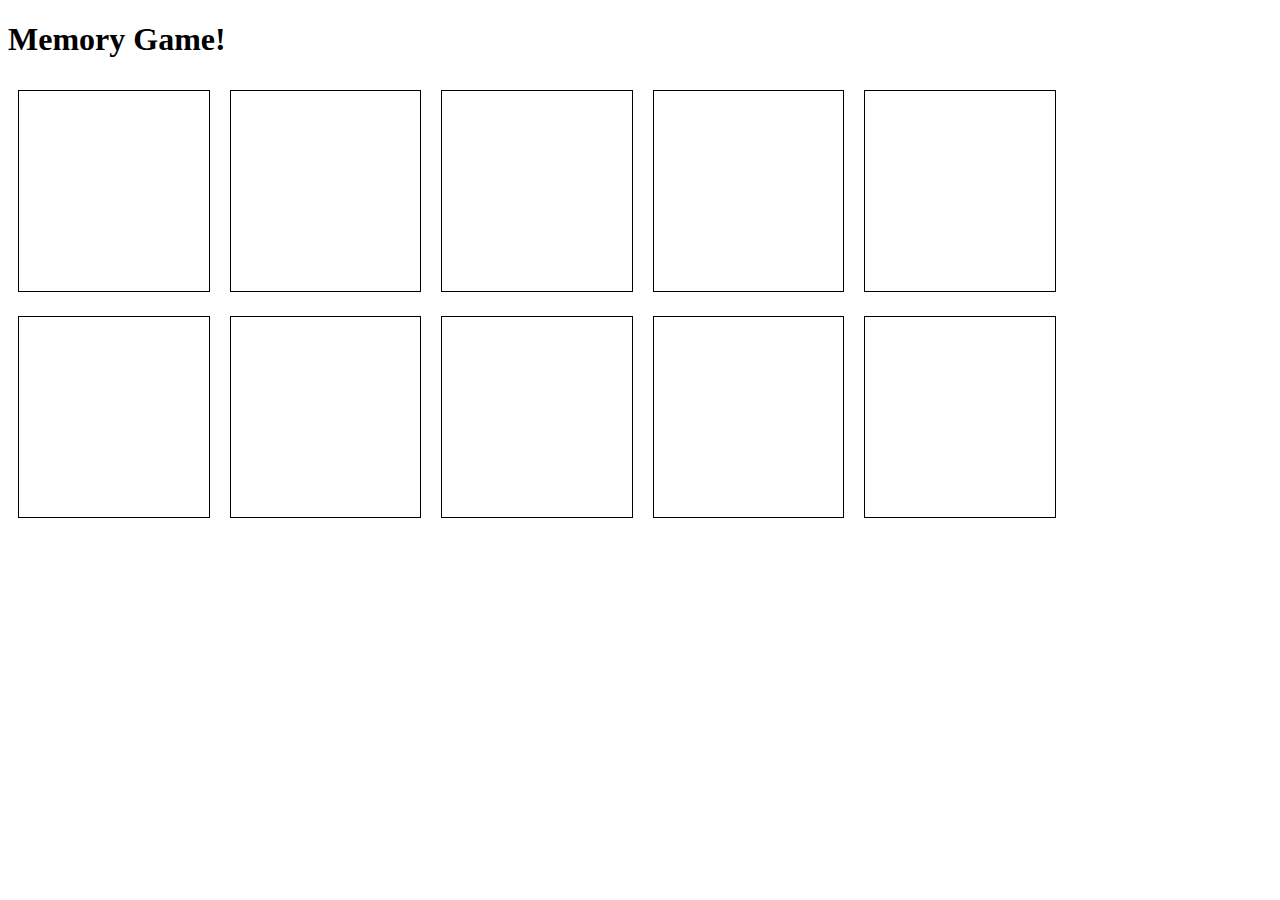
<file: index.html>
<!DOCTYPE html>
<html lang="en">
  <head>
    <meta charset="UTF-8" />
    <title>Memory Game!</title>
    <link rel="stylesheet" href="memory-game/style.css" />
  </head>
  <body>
    <h1>Memory Game!</h1>
    <div id="game">
    </div>
    <script src="memory-game/script.js"></script>
  </body>
</html>
</file>
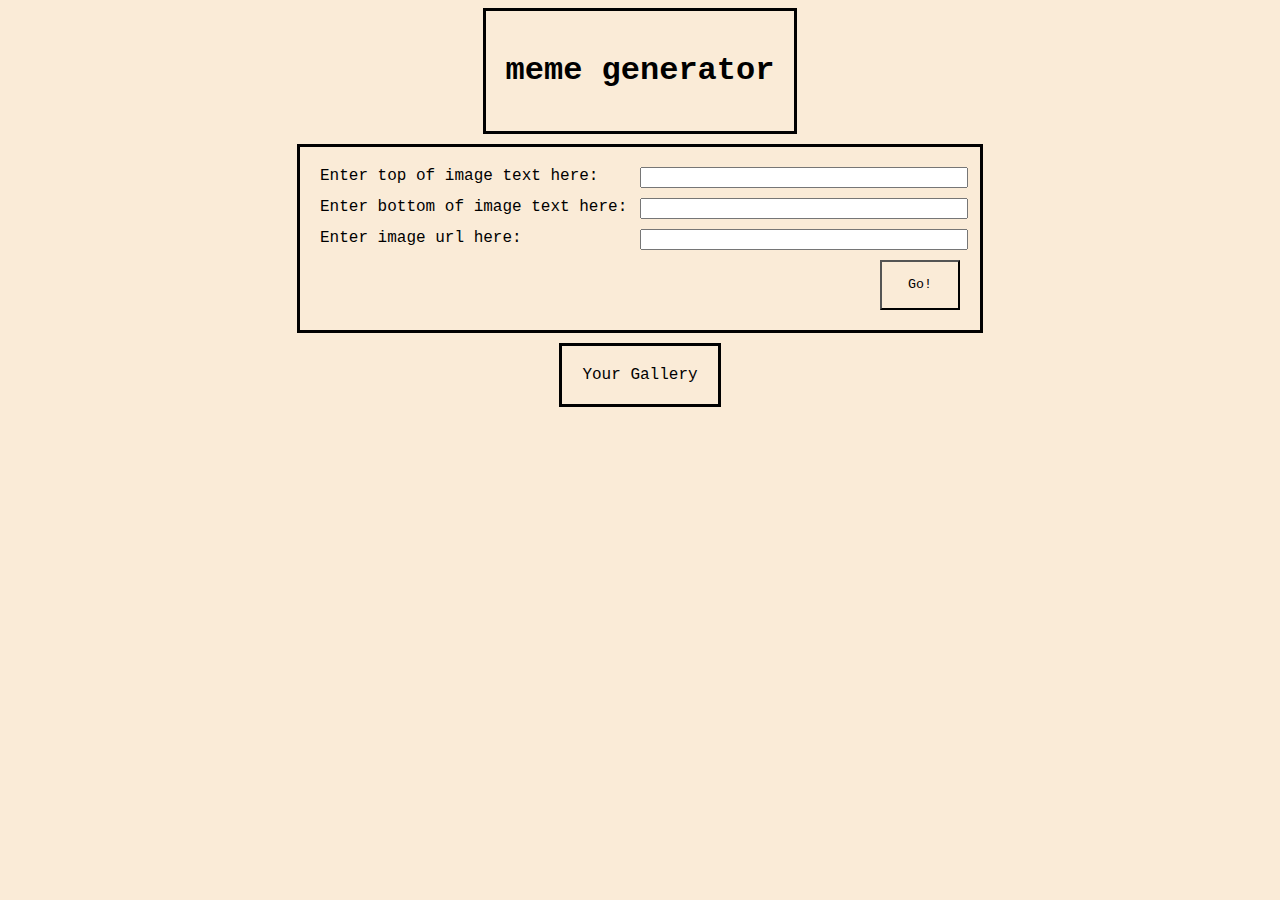
<file: meme-generator/index.html>
<!DOCTYPE html>
<html lang="en">
<head>
    <meta charset="UTF-8">
    <meta name="viewport" content="width=device-width, initial-scale=1.0">
    <link rel="stylesheet" href="styles.css">
    <title>Meme Generator</title>
</head>
<body>
    <div id="header">
        <h1>meme generator</h1>
    </div>
    <div id="form-div">
        <form action="" id="generator-form">
            <label for="top-text-input" class="left-align">Enter top of image text here: </label>
            <input type="text" name="top-text" id="top-text-input" class="right-align">
            <label for="btm-text-input" class="left-align">Enter bottom of image text here: </label>
            <input type="text" name="btm-text" id="btm-text-input"class="right-align">
            <label for="img-input" class="left-align">Enter image url here: </label>
            <input type="url" name="img-input" id="img-input" class="right-align">
            <button id="go-btn" class="right-align">Go!</button>
        </form>
    </div>
    <div id="result-div" class="hidden">
        <p>Result:</p>
        <div id="result"></div>
        <p>Save to Gallery? </p>
        <button id="keep-img">Save</button>
        <button id="discard-img">Discard</button>
    </div>
    <div>Your Gallery</div>
    <div id="gallery">

    </div>
    <script src="script.js"></script>
</body>
</html>
</file>
<file: memory-game/style.css>
#game div {
  border: 1px solid black;
  width: 15%;
  height: 200px;
  margin: 10px;
  display: inline-block;
}
</file>
<file: meme-generator/styles.css>
body {
    background-color: antiquewhite;
    display: flex;
    flex-direction: column;
    justify-content: center;
    align-items: center;
    gap: 10px;
    font-family: 'Courier New', Courier, monospace;
}

div {
    border: solid black;
    padding: 20px;
    width: fit-content;
    display: flex;
}

#form-div {
    width: 50vw;
    min-width: 625px;
}

#generator-form {
    display: grid;
    grid-template-columns: 1fr 1fr;
    row-gap: 10px;
    width: 100%;
}

.left-align {
    margin-left: 0;
    margin-right: auto;
}

.right-align {
    margin-right: 0;
    margin-left: auto;
}

button {
    width: 80px;
    height: 50px;
    background-color: antiquewhite;
    border-color: black;
    font-family: 'Courier New', Courier, monospace;
}

button:not(.delete):hover {
    background-color: black;
    color: antiquewhite;
}

#generator-form input {
    width: 100%;
}

#go-btn {
    grid-column-start: 2;
}

.new-meme {
    
    height: 400px;
    width: 400px;
    font-size: 40px;
}

.top {
    margin: 0 auto auto;
}

.btm {
    margin: auto auto 0;
}

#result-div.hidden {
    display: none;
}

.gallery-img {
    width: 200px;
    height: 200px;
    font-size: 20px;
    margin-left: 10px;
}

.meme {
    flex-direction: column;
    font-family: Arial, Helvetica, sans-serif;
    color: white;
    text-shadow:
        1px 1px black,
        -1px -1px black;
    margin: auto;
    font-weight: 800;
    background-position: center;
    background-size: cover;
    background-clip: border-box;
    background-repeat: no-repeat;
}

#gallery {
    flex-wrap: wrap;
    justify-content: center;
    max-width: 90vw;
    border: none;
}

#result-div {
    display: block;
}

#result {
    border: none;
}

button.delete {
    background-image: url('images/delete.png');
    background-size: contain;
    background-repeat: no-repeat;
    border: none;
    margin-left: 0;
    width: 60px;
    opacity: 50%;
    transition: opacity 1s;
}

button.delete:hover {
    opacity: 100%;
}
</file>
